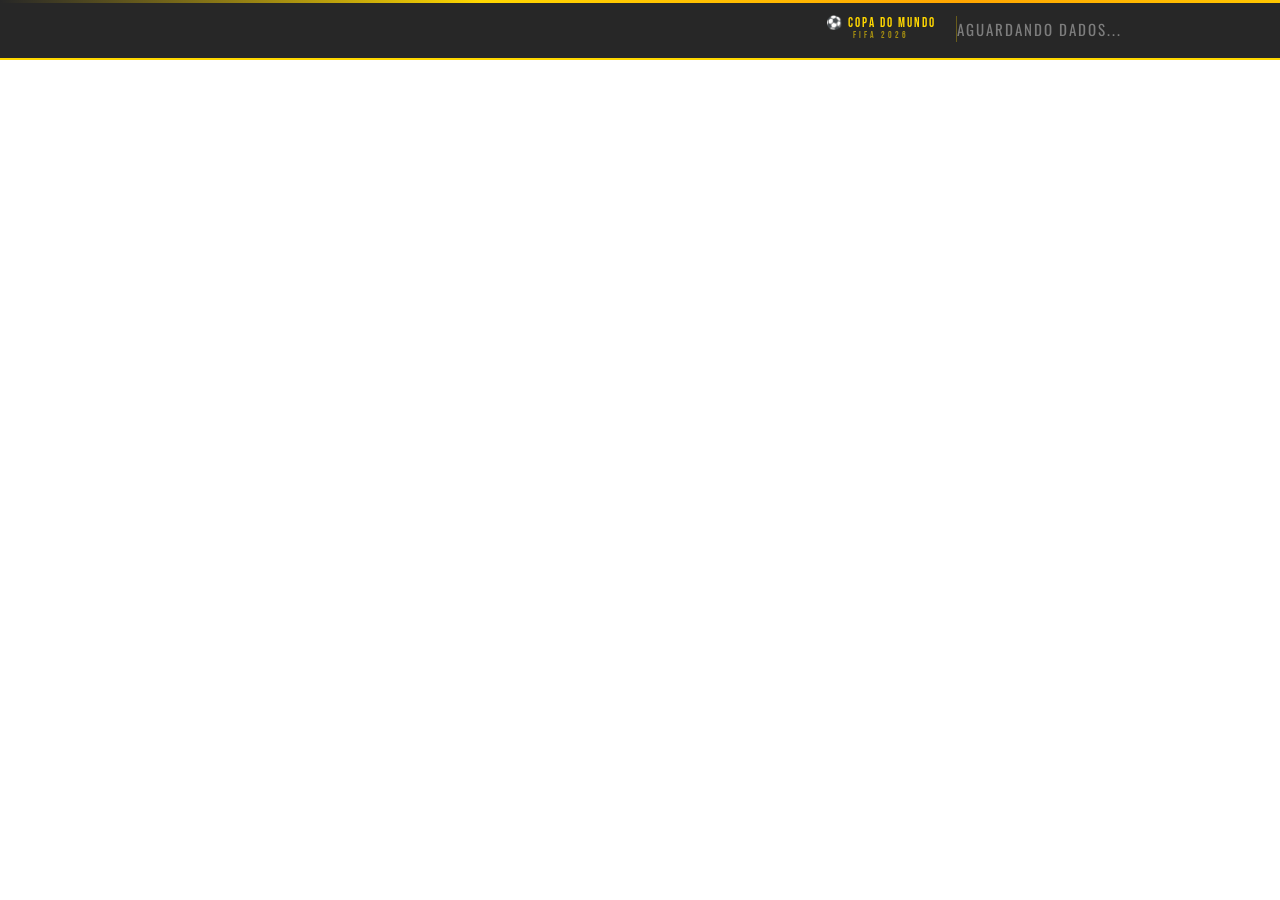
<file: copa-do-mundo/index.html>
<!DOCTYPE html>
<html lang="pt-BR">
<head>
  <meta charset="UTF-8" />
  <meta name="viewport" content="width=1920" />
  <title>Copa do Mundo Widget</title>
  <link rel="stylesheet" href="style.css" />
</head>
<body>
  <div id="scoreboard"></div>
  <script src="widget.js"></script>
</body>
</html>
</file>
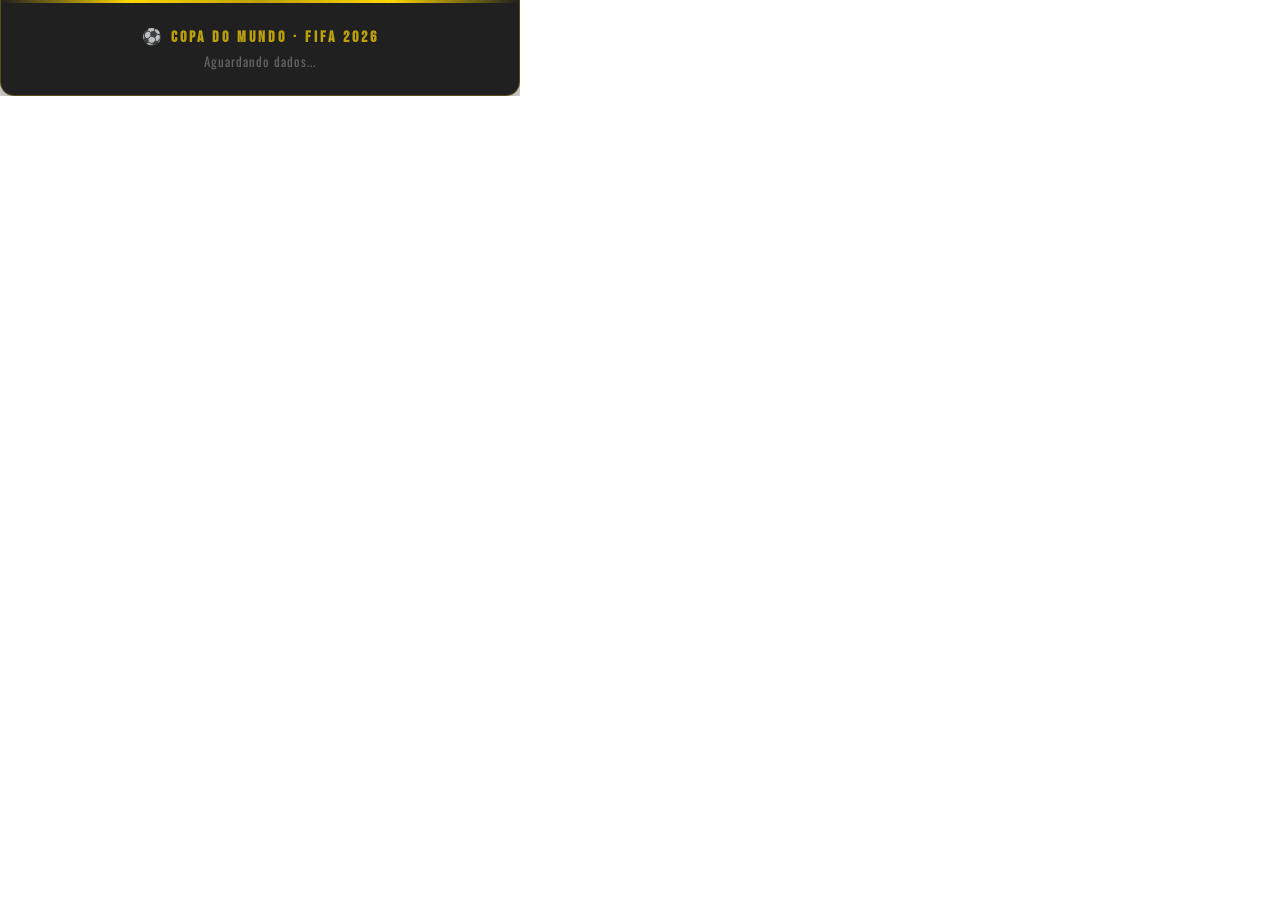
<file: jogo-atual/index.html>
<!DOCTYPE html>
<html lang="pt-BR">
<head>
  <meta charset="UTF-8" />
  <meta name="viewport" content="width=520" />
  <title>WorldCupWidgets — Match Panel</title>
  <link rel="stylesheet" href="style.css" />
</head>
<body>
  <div id="widget"></div>
  <script src="../shared/config.js"></script>
  <script src="widget.js"></script>
</body>
</html>
</file>
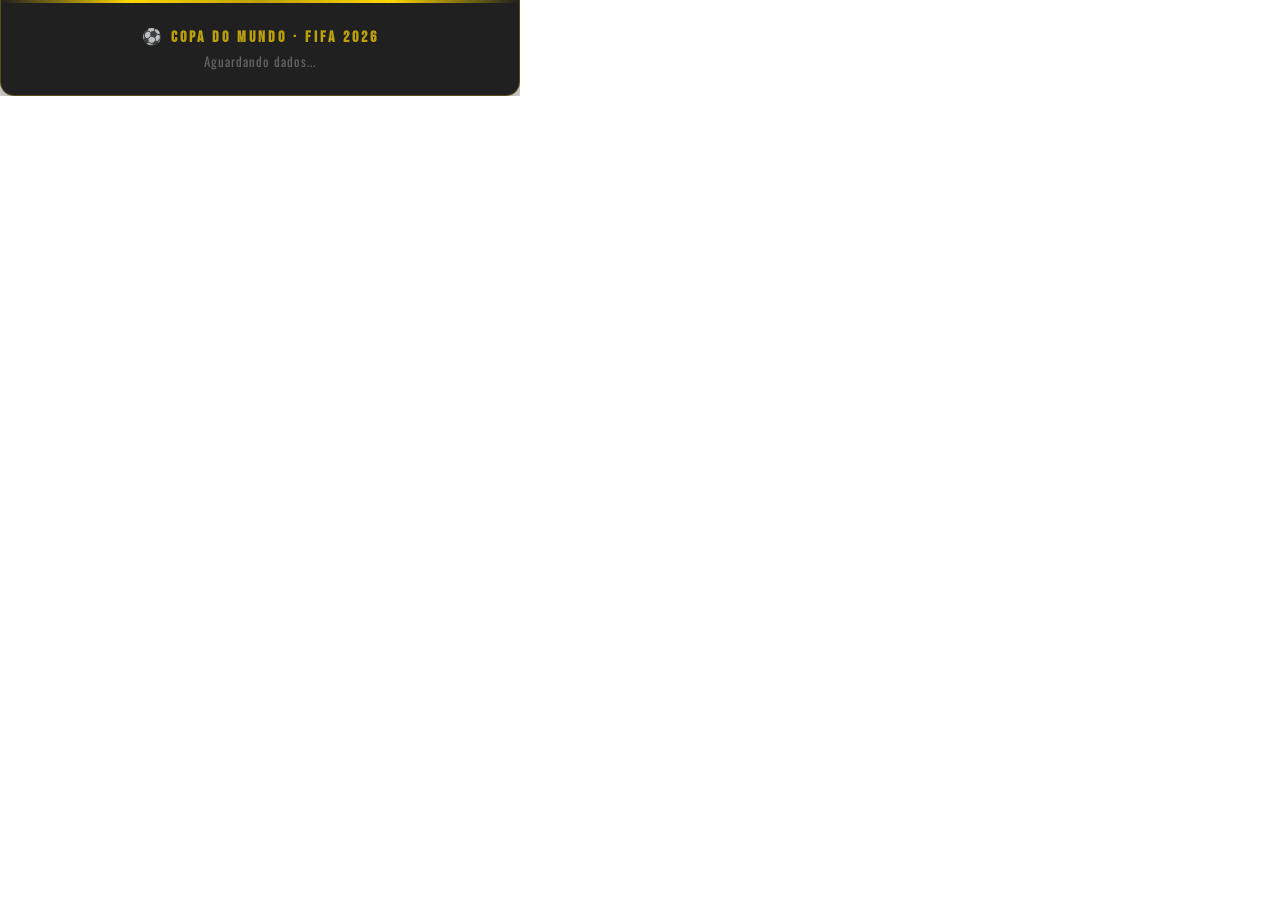
<file: match-panel/index.html>
<!DOCTYPE html>
<html lang="en">
<head>
  <meta charset="UTF-8" />
  <meta name="viewport" content="width=520" />
  <title>WorldCupWidgets — Match Panel</title>
  <link rel="stylesheet" href="style.css" />
</head>
<body>
  <div id="widget"></div>
  <script src="../shared/config.js"></script>
  <script src="widget.js"></script>
</body>
</html>
</file>
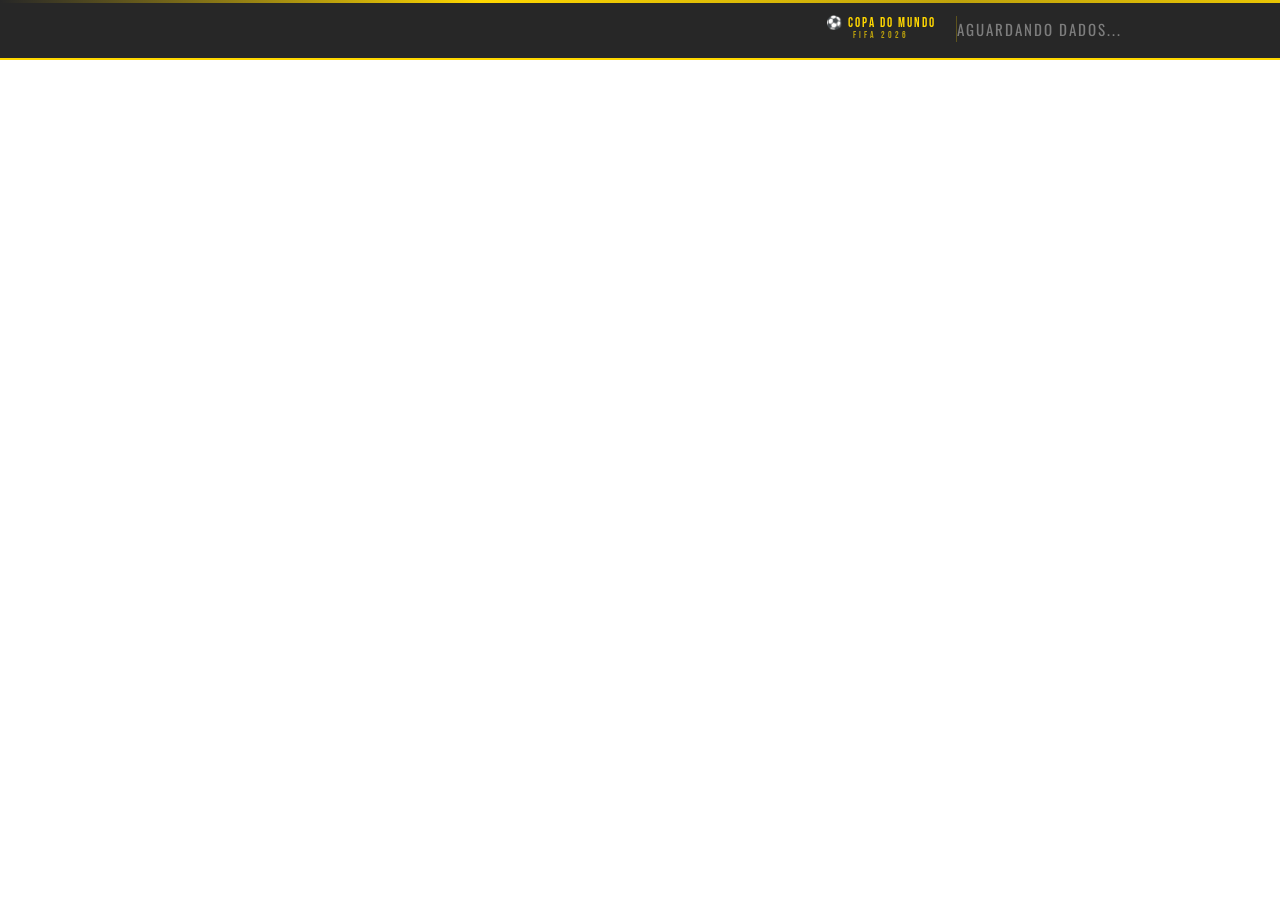
<file: scoreboard/index.html>
<!DOCTYPE html>
<html lang="en">
<head>
  <meta charset="UTF-8" />
  <meta name="viewport" content="width=1920" />
  <title>WorldCupWidgets — Scoreboard</title>
  <link rel="stylesheet" href="style.css" />
</head>
<body>
  <div id="scoreboard"></div>
  <script src="../shared/config.js"></script>
  <script src="widget.js"></script>
</body>
</html>
</file>
<file: copa-do-mundo/style.css>
@import url('https://fonts.googleapis.com/css2?family=Bebas+Neue&family=Oswald:wght@400;600;700&display=swap');

* {
  margin: 0;
  padding: 0;
  box-sizing: border-box;
}

html, body {
  width: 1920px;
  height: 60px;
  overflow: hidden;
  background: transparent;
}

#scoreboard {
  width: 100%;
  height: 60px;
  background: rgba(10, 10, 10, 0.88);
  border-bottom: 2px solid #FFD700;
  display: flex;
  align-items: center;
  justify-content: center;
  font-family: 'Oswald', sans-serif;
  color: #fff;
  position: relative;
  overflow: hidden;
}

/* Linha decorativa dourada no topo */
#scoreboard::before {
  content: '';
  position: absolute;
  top: 0;
  left: 0;
  width: 100%;
  height: 3px;
  background: linear-gradient(90deg, transparent, #FFD700, #FFA500, #FFD700, transparent);
}

.matches-track {
  display: flex;
  align-items: center;
  gap: 0;
  white-space: nowrap;
  animation: scroll-track 0s linear infinite;
}

.matches-track.no-scroll {
  animation: none;
  justify-content: center;
}

@keyframes scroll-track {
  0%   { transform: translateX(0); }
  100% { transform: translateX(-50%); }
}

.match-card {
  display: flex;
  align-items: center;
  gap: 12px;
  padding: 0 36px;
  height: 60px;
  border-right: 1px solid rgba(255, 215, 0, 0.2);
  flex-shrink: 0;
}

.match-card:last-child {
  border-right: none;
}

/* Badge de status */
.status-badge {
  display: flex;
  align-items: center;
  gap: 5px;
  font-family: 'Oswald', sans-serif;
  font-size: 11px;
  font-weight: 700;
  letter-spacing: 1.5px;
  text-transform: uppercase;
  padding: 3px 8px;
  border-radius: 3px;
  min-width: 80px;
  justify-content: center;
}

.status-badge.live {
  background: rgba(230, 57, 70, 0.2);
  color: #E63946;
  border: 1px solid rgba(230, 57, 70, 0.5);
}

.status-badge.live .dot {
  width: 7px;
  height: 7px;
  background: #E63946;
  border-radius: 50%;
  animation: pulse 1.2s ease-in-out infinite;
  flex-shrink: 0;
}

@keyframes pulse {
  0%, 100% { opacity: 1; transform: scale(1); }
  50%       { opacity: 0.4; transform: scale(0.7); }
}

.status-badge.finished {
  background: rgba(100, 100, 100, 0.2);
  color: #aaa;
  border: 1px solid rgba(100, 100, 100, 0.3);
}

.status-badge.scheduled {
  background: rgba(255, 215, 0, 0.1);
  color: #FFD700;
  border: 1px solid rgba(255, 215, 0, 0.3);
}

/* Times */
.team {
  display: flex;
  align-items: center;
  gap: 8px;
}

.team-flag-img {
  width: 32px;
  height: 22px;
  object-fit: cover;
  border-radius: 2px;
  box-shadow: 0 1px 4px rgba(0,0,0,0.4);
  flex-shrink: 0;
}

.team-flag-placeholder {
  width: 32px;
  height: 22px;
  display: flex;
  align-items: center;
  justify-content: center;
  background: rgba(255,255,255,0.08);
  border-radius: 2px;
  color: #666;
  font-size: 10px;
  font-weight: 700;
  flex-shrink: 0;
}

.team-name {
  font-family: 'Bebas Neue', sans-serif;
  font-size: 20px;
  letter-spacing: 1px;
  color: #fff;
  min-width: 100px;
}

.team-name.home {
  text-align: right;
}

.team-name.away {
  text-align: left;
}

/* Placar */
.score-block {
  display: flex;
  align-items: center;
  gap: 6px;
}

.score {
  font-family: 'Bebas Neue', sans-serif;
  font-size: 28px;
  color: #FFD700;
  min-width: 22px;
  text-align: center;
  line-height: 1;
}

.score-sep {
  font-family: 'Bebas Neue', sans-serif;
  font-size: 22px;
  color: rgba(255, 215, 0, 0.5);
  padding: 0 2px;
}

/* Tempo */
.match-time {
  font-family: 'Oswald', sans-serif;
  font-size: 13px;
  font-weight: 600;
  color: #ccc;
  min-width: 48px;
  text-align: center;
}

.match-time.live-time {
  color: #E63946;
}

/* Nenhum jogo */
.no-matches {
  font-family: 'Oswald', sans-serif;
  font-size: 15px;
  font-weight: 400;
  color: rgba(255, 255, 255, 0.4);
  letter-spacing: 2px;
  text-transform: uppercase;
}

/* Logo Copa */
.copa-logo {
  font-family: 'Bebas Neue', sans-serif;
  font-size: 13px;
  letter-spacing: 2px;
  color: #FFD700;
  padding: 0 20px 0 28px;
  border-right: 1px solid rgba(255, 215, 0, 0.3);
  flex-shrink: 0;
  text-align: center;
  line-height: 1.2;
}

.copa-logo span {
  display: block;
  font-size: 9px;
  letter-spacing: 3px;
  color: rgba(255, 215, 0, 0.6);
}
</file>
<file: jogo-atual/style.css>
@import url('https://fonts.googleapis.com/css2?family=Bebas+Neue&family=Oswald:wght@300;400;600;700&display=swap');

:root {
  --accent:        #FFD700;
  --accent-dim:    rgba(255, 215, 0, 0.12);
  --accent-border: rgba(255, 215, 0, 0.25);
  --accent-text:   rgba(255, 215, 0, 0.7);
}

* { margin: 0; padding: 0; box-sizing: border-box; }

html, body {
  width: 520px;
  background: transparent;
  overflow: hidden;
  display: flex;
  justify-content: center;
}

#widget {
  width: 520px;
  background: rgba(8, 8, 8, 0.90);
  border-radius: 0 0 14px 14px;
  border: 1px solid var(--accent-border);
  border-top: none;
  overflow: hidden;
  font-family: 'Oswald', sans-serif;
  color: #fff;
  backdrop-filter: blur(6px);
  box-shadow: 0 8px 32px rgba(0,0,0,0.6);
}

#widget::before {
  content: '';
  display: block;
  height: 3px;
  background: linear-gradient(90deg, transparent, var(--accent), var(--accent-text), var(--accent), transparent);
}

.header {
  display: flex;
  align-items: center;
  justify-content: space-between;
  padding: 6px 16px 4px;
}

.competition-label {
  font-family: 'Bebas Neue', sans-serif;
  font-size: 11px;
  letter-spacing: 2.5px;
  color: var(--accent-text);
}

.status-badge {
  display: flex;
  align-items: center;
  gap: 5px;
  font-size: 11px;
  font-weight: 700;
  letter-spacing: 1.5px;
  text-transform: uppercase;
  padding: 2px 8px;
  border-radius: 3px;
}

.status-badge.live {
  background: rgba(230, 57, 70, 0.2);
  color: #E63946;
  border: 1px solid rgba(230, 57, 70, 0.4);
}

.status-badge.live .dot {
  width: 7px; height: 7px;
  background: #E63946;
  border-radius: 50%;
  animation: pulse 1.2s ease-in-out infinite;
  flex-shrink: 0;
}

.status-badge.finished {
  background: rgba(100,100,100,0.2);
  color: #999;
  border: 1px solid rgba(100,100,100,0.3);
}

.status-badge.scheduled {
  background: var(--accent-dim);
  color: var(--accent);
  border: 1px solid var(--accent-border);
}

@keyframes pulse {
  0%, 100% { opacity: 1; transform: scale(1); }
  50%       { opacity: 0.3; transform: scale(0.65); }
}

.scoreline {
  display: flex;
  align-items: center;
  justify-content: center;
  padding: 8px 20px 10px;
}

.team-block {
  display: flex;
  flex-direction: column;
  align-items: center;
  gap: 6px;
  flex: 1;
}

.team-flag-img {
  width: 72px; height: 48px;
  object-fit: cover;
  border-radius: 4px;
  box-shadow: 0 2px 8px rgba(0,0,0,0.5);
}

.team-flag-placeholder {
  width: 72px; height: 48px;
  display: flex; align-items: center; justify-content: center;
  background: rgba(255,255,255,0.08);
  border-radius: 4px;
  color: #666; font-size: 20px;
}

.team-name {
  font-family: 'Bebas Neue', sans-serif;
  font-size: 18px;
  letter-spacing: 2px;
  color: #fff;
  text-align: center;
}

.score-center {
  display: flex;
  flex-direction: column;
  align-items: center;
  gap: 2px;
  padding: 0 18px;
  flex-shrink: 0;
}

.score-numbers { display: flex; align-items: center; gap: 8px; }

.score-num {
  font-family: 'Bebas Neue', sans-serif;
  font-size: 52px;
  color: var(--accent);
  line-height: 1;
  min-width: 36px;
  text-align: center;
}

.score-sep {
  font-family: 'Bebas Neue', sans-serif;
  font-size: 40px;
  color: var(--accent-border);
  line-height: 1;
}

.match-clock {
  font-family: 'Oswald', sans-serif;
  font-size: 13px;
  font-weight: 600;
  letter-spacing: 1px;
  color: #E63946;
  text-align: center;
}

.match-clock.neutral { color: #888; }

.divider {
  height: 1px;
  background: var(--accent-dim);
  margin: 0 16px;
}

.events-section {
  padding: 8px 16px 12px;
  display: flex;
  flex-direction: column;
  gap: 5px;
  max-height: 160px;
  overflow: hidden;
}

.event-row {
  display: flex;
  align-items: center;
  gap: 8px;
  font-size: 13px;
  font-weight: 400;
  animation: fadeIn 0.4s ease;
}

@keyframes fadeIn {
  from { opacity: 0; transform: translateY(-4px); }
  to   { opacity: 1; transform: translateY(0); }
}

.event-icon { font-size: 14px; flex-shrink: 0; width: 20px; text-align: center; }

.event-time {
  font-family: 'Bebas Neue', sans-serif;
  font-size: 13px;
  color: var(--accent);
  min-width: 32px;
  flex-shrink: 0;
}

.event-text { color: #ddd; white-space: nowrap; overflow: hidden; text-overflow: ellipsis; }
.event-text .out { color: #888; text-decoration: line-through; font-size: 12px; }
.event-text .arr { color: #4CAF50; }

.no-events {
  font-size: 12px;
  color: rgba(255,255,255,0.25);
  text-align: center;
  padding: 4px 0;
  letter-spacing: 1px;
}

.empty-state {
  padding: 24px 20px;
  text-align: center;
  color: rgba(255,255,255,0.3);
  font-size: 13px;
  letter-spacing: 1px;
}

.empty-state strong {
  display: block;
  font-family: 'Bebas Neue', sans-serif;
  font-size: 16px;
  color: var(--accent-text);
  letter-spacing: 3px;
  margin-bottom: 4px;
}
</file>
<file: match-panel/style.css>
@import url('https://fonts.googleapis.com/css2?family=Bebas+Neue&family=Oswald:wght@300;400;600;700&display=swap');

:root {
  --accent:        #FFD700;
  --accent-dim:    rgba(255, 215, 0, 0.12);
  --accent-border: rgba(255, 215, 0, 0.25);
  --accent-text:   rgba(255, 215, 0, 0.7);
}

* { margin: 0; padding: 0; box-sizing: border-box; }

html, body {
  width: 520px;
  background: transparent;
  overflow: hidden;
  display: flex;
  justify-content: center;
}

#widget {
  width: 520px;
  background: rgba(8, 8, 8, 0.90);
  border-radius: 0 0 14px 14px;
  border: 1px solid var(--accent-border);
  border-top: none;
  overflow: hidden;
  font-family: 'Oswald', sans-serif;
  color: #fff;
  backdrop-filter: blur(6px);
  box-shadow: 0 8px 32px rgba(0,0,0,0.6);
}

#widget::before {
  content: '';
  display: block;
  height: 3px;
  background: linear-gradient(90deg, transparent, var(--accent), var(--accent-text), var(--accent), transparent);
}

.header {
  display: flex;
  align-items: center;
  justify-content: space-between;
  padding: 6px 16px 4px;
}

.competition-label {
  font-family: 'Bebas Neue', sans-serif;
  font-size: 11px;
  letter-spacing: 2.5px;
  color: var(--accent-text);
}

.status-badge {
  display: flex;
  align-items: center;
  gap: 5px;
  font-size: 11px;
  font-weight: 700;
  letter-spacing: 1.5px;
  text-transform: uppercase;
  padding: 2px 8px;
  border-radius: 3px;
}

.status-badge.live {
  background: rgba(230, 57, 70, 0.2);
  color: #E63946;
  border: 1px solid rgba(230, 57, 70, 0.4);
}

.status-badge.live .dot {
  width: 7px; height: 7px;
  background: #E63946;
  border-radius: 50%;
  animation: pulse 1.2s ease-in-out infinite;
  flex-shrink: 0;
}

.status-badge.finished {
  background: rgba(100,100,100,0.2);
  color: #999;
  border: 1px solid rgba(100,100,100,0.3);
}

.status-badge.scheduled {
  background: var(--accent-dim);
  color: var(--accent);
  border: 1px solid var(--accent-border);
}

@keyframes pulse {
  0%, 100% { opacity: 1; transform: scale(1); }
  50%       { opacity: 0.3; transform: scale(0.65); }
}

.scoreline {
  display: flex;
  align-items: center;
  justify-content: center;
  padding: 8px 20px 10px;
}

.team-block {
  display: flex;
  flex-direction: column;
  align-items: center;
  gap: 6px;
  flex: 1;
}

.team-flag-img {
  width: 72px; height: 48px;
  object-fit: cover;
  border-radius: 4px;
  box-shadow: 0 2px 8px rgba(0,0,0,0.5);
}

.team-flag-placeholder {
  width: 72px; height: 48px;
  display: flex; align-items: center; justify-content: center;
  background: rgba(255,255,255,0.08);
  border-radius: 4px;
  color: #666; font-size: 20px;
}

.team-name {
  font-family: 'Bebas Neue', sans-serif;
  font-size: 18px;
  letter-spacing: 2px;
  color: #fff;
  text-align: center;
}

.score-center {
  display: flex;
  flex-direction: column;
  align-items: center;
  gap: 2px;
  padding: 0 18px;
  flex-shrink: 0;
}

.score-numbers { display: flex; align-items: center; gap: 8px; }

.score-num {
  font-family: 'Bebas Neue', sans-serif;
  font-size: 52px;
  color: var(--accent);
  line-height: 1;
  min-width: 36px;
  text-align: center;
}

.score-sep {
  font-family: 'Bebas Neue', sans-serif;
  font-size: 40px;
  color: var(--accent-border);
  line-height: 1;
}

.match-clock {
  font-family: 'Oswald', sans-serif;
  font-size: 13px;
  font-weight: 600;
  letter-spacing: 1px;
  color: #E63946;
  text-align: center;
}

.match-clock.neutral { color: #888; }

.divider {
  height: 1px;
  background: var(--accent-dim);
  margin: 0 16px;
}

.events-section {
  padding: 8px 16px 12px;
  display: flex;
  flex-direction: column;
  gap: 5px;
  max-height: 160px;
  overflow: hidden;
}

.event-row {
  display: flex;
  align-items: center;
  gap: 8px;
  font-size: 13px;
  font-weight: 400;
  animation: fadeIn 0.4s ease;
}

@keyframes fadeIn {
  from { opacity: 0; transform: translateY(-4px); }
  to   { opacity: 1; transform: translateY(0); }
}

.event-icon { font-size: 14px; flex-shrink: 0; width: 20px; text-align: center; }

.event-time {
  font-family: 'Bebas Neue', sans-serif;
  font-size: 13px;
  color: var(--accent);
  min-width: 32px;
  flex-shrink: 0;
}

.event-text { color: #ddd; white-space: nowrap; overflow: hidden; text-overflow: ellipsis; }
.event-text .out { color: #888; text-decoration: line-through; font-size: 12px; }
.event-text .arr { color: #4CAF50; }

.no-events {
  font-size: 12px;
  color: rgba(255,255,255,0.25);
  text-align: center;
  padding: 4px 0;
  letter-spacing: 1px;
}

.empty-state {
  padding: 24px 20px;
  text-align: center;
  color: rgba(255,255,255,0.3);
  font-size: 13px;
  letter-spacing: 1px;
}

.empty-state strong {
  display: block;
  font-family: 'Bebas Neue', sans-serif;
  font-size: 16px;
  color: var(--accent-text);
  letter-spacing: 3px;
  margin-bottom: 4px;
}
</file>
<file: scoreboard/style.css>
@import url('https://fonts.googleapis.com/css2?family=Bebas+Neue&family=Oswald:wght@400;600;700&display=swap');

:root {
  --accent:        #FFD700;
  --accent-dim:    rgba(255, 215, 0, 0.12);
  --accent-border: rgba(255, 215, 0, 0.25);
  --accent-text:   rgba(255, 215, 0, 0.7);
}

* { margin: 0; padding: 0; box-sizing: border-box; }

html, body {
  width: 1920px;
  height: 60px;
  overflow: hidden;
  background: transparent;
}

#scoreboard {
  width: 100%;
  height: 60px;
  background: rgba(10, 10, 10, 0.88);
  border-bottom: 2px solid var(--accent);
  display: flex;
  align-items: center;
  justify-content: center;
  font-family: 'Oswald', sans-serif;
  color: #fff;
  position: relative;
  overflow: hidden;
}

#scoreboard::before {
  content: '';
  position: absolute;
  top: 0; left: 0;
  width: 100%; height: 3px;
  background: linear-gradient(90deg, transparent, var(--accent), var(--accent-text), var(--accent), transparent);
}

.matches-track {
  display: flex;
  align-items: center;
  gap: 0;
  white-space: nowrap;
  animation: scroll-track 0s linear infinite;
}

.matches-track.no-scroll {
  animation: none;
  justify-content: center;
}

@keyframes scroll-track {
  0%   { transform: translateX(0); }
  100% { transform: translateX(-50%); }
}

.match-card {
  display: flex;
  align-items: center;
  gap: 12px;
  padding: 0 36px;
  height: 60px;
  border-right: 1px solid var(--accent-dim);
  flex-shrink: 0;
}

.match-card:last-child { border-right: none; }

.status-badge {
  display: flex;
  align-items: center;
  gap: 5px;
  font-family: 'Oswald', sans-serif;
  font-size: 11px;
  font-weight: 700;
  letter-spacing: 1.5px;
  text-transform: uppercase;
  padding: 3px 8px;
  border-radius: 3px;
  min-width: 80px;
  justify-content: center;
}

.status-badge.live {
  background: rgba(230, 57, 70, 0.2);
  color: #E63946;
  border: 1px solid rgba(230, 57, 70, 0.5);
}

.status-badge.live .dot {
  width: 7px; height: 7px;
  background: #E63946;
  border-radius: 50%;
  animation: pulse 1.2s ease-in-out infinite;
  flex-shrink: 0;
}

@keyframes pulse {
  0%, 100% { opacity: 1; transform: scale(1); }
  50%       { opacity: 0.4; transform: scale(0.7); }
}

.status-badge.finished {
  background: rgba(100, 100, 100, 0.2);
  color: #aaa;
  border: 1px solid rgba(100, 100, 100, 0.3);
}

.status-badge.scheduled {
  background: var(--accent-dim);
  color: var(--accent);
  border: 1px solid var(--accent-border);
}

.team { display: flex; align-items: center; gap: 8px; }

.team-flag-img {
  width: 32px; height: 22px;
  object-fit: cover;
  border-radius: 2px;
  box-shadow: 0 1px 4px rgba(0,0,0,0.4);
  flex-shrink: 0;
}

.team-flag-placeholder {
  width: 32px; height: 22px;
  display: flex; align-items: center; justify-content: center;
  background: rgba(255,255,255,0.08);
  border-radius: 2px;
  color: #666; font-size: 10px; font-weight: 700;
  flex-shrink: 0;
}

.team-name {
  font-family: 'Bebas Neue', sans-serif;
  font-size: 20px;
  letter-spacing: 1px;
  color: #fff;
  min-width: 100px;
}

.team-name.home { text-align: right; }
.team-name.away { text-align: left; }

.score-block { display: flex; align-items: center; gap: 6px; }

.score {
  font-family: 'Bebas Neue', sans-serif;
  font-size: 28px;
  color: var(--accent);
  min-width: 22px;
  text-align: center;
  line-height: 1;
}

.score-sep {
  font-family: 'Bebas Neue', sans-serif;
  font-size: 22px;
  color: var(--accent-border);
  padding: 0 2px;
}

.match-time {
  font-family: 'Oswald', sans-serif;
  font-size: 13px;
  font-weight: 600;
  color: #ccc;
  min-width: 48px;
  text-align: center;
}

.match-time.live-time { color: #E63946; }

.no-matches {
  font-family: 'Oswald', sans-serif;
  font-size: 15px;
  font-weight: 400;
  color: rgba(255, 255, 255, 0.4);
  letter-spacing: 2px;
  text-transform: uppercase;
}

.copa-logo {
  font-family: 'Bebas Neue', sans-serif;
  font-size: 13px;
  letter-spacing: 2px;
  color: var(--accent);
  padding: 0 20px 0 28px;
  border-right: 1px solid var(--accent-border);
  flex-shrink: 0;
  text-align: center;
  line-height: 1.2;
}

.copa-logo span {
  display: block;
  font-size: 9px;
  letter-spacing: 3px;
  color: var(--accent-text);
}

/* ── Goal notification ───────────────────────────────── */
.goal-notification {
  display: flex;
  align-items: center;
  justify-content: center;
  gap: 20px;
  width: 100%;
  height: 60px;
  animation: goal-enter 0.35s cubic-bezier(0.22, 1, 0.36, 1);
}

@keyframes goal-enter {
  from { opacity: 0; transform: scaleY(0.6); }
  to   { opacity: 1; transform: scaleY(1); }
}

.goal-ball {
  font-size: 30px;
  line-height: 1;
  animation: spin-ball 0.55s linear infinite;
  display: inline-block;
}

@keyframes spin-ball {
  0%   { transform: rotate(0deg)   translateY(0px); }
  25%  { transform: rotate(90deg)  translateY(-5px); }
  50%  { transform: rotate(180deg) translateY(0px); }
  75%  { transform: rotate(270deg) translateY(-5px); }
  100% { transform: rotate(360deg) translateY(0px); }
}

.goal-label {
  font-family: 'Bebas Neue', sans-serif;
  font-size: 34px;
  letter-spacing: 5px;
  color: var(--accent);
  text-shadow: 0 0 24px var(--accent), 0 0 8px var(--accent);
  animation: goal-glow 0.8s ease-in-out infinite alternate;
}

@keyframes goal-glow {
  from { text-shadow: 0 0 12px var(--accent); }
  to   { text-shadow: 0 0 32px var(--accent), 0 0 8px #fff; }
}

.goal-divider {
  width: 1px;
  height: 32px;
  background: var(--accent-border);
  flex-shrink: 0;
}

.goal-team {
  display: flex;
  align-items: center;
  gap: 8px;
  flex-shrink: 0;
}

.goal-team .team-flag-img  { width: 32px; height: 22px; }
.goal-team .team-flag-placeholder { width: 32px; height: 22px; font-size: 10px; }

.goal-team-name {
  font-family: 'Bebas Neue', sans-serif;
  font-size: 22px;
  letter-spacing: 2px;
  color: #fff;
}

.goal-scorer {
  font-family: 'Oswald', sans-serif;
  font-size: 15px;
  font-weight: 600;
  color: #ddd;
  letter-spacing: 0.5px;
  max-width: 260px;
  white-space: nowrap;
  overflow: hidden;
  text-overflow: ellipsis;
}

.goal-score {
  font-family: 'Bebas Neue', sans-serif;
  font-size: 28px;
  letter-spacing: 3px;
  color: var(--accent);
}

.goal-score .score-sep {
  font-size: 20px;
  color: var(--accent-border);
  padding: 0 4px;
}
</file>
